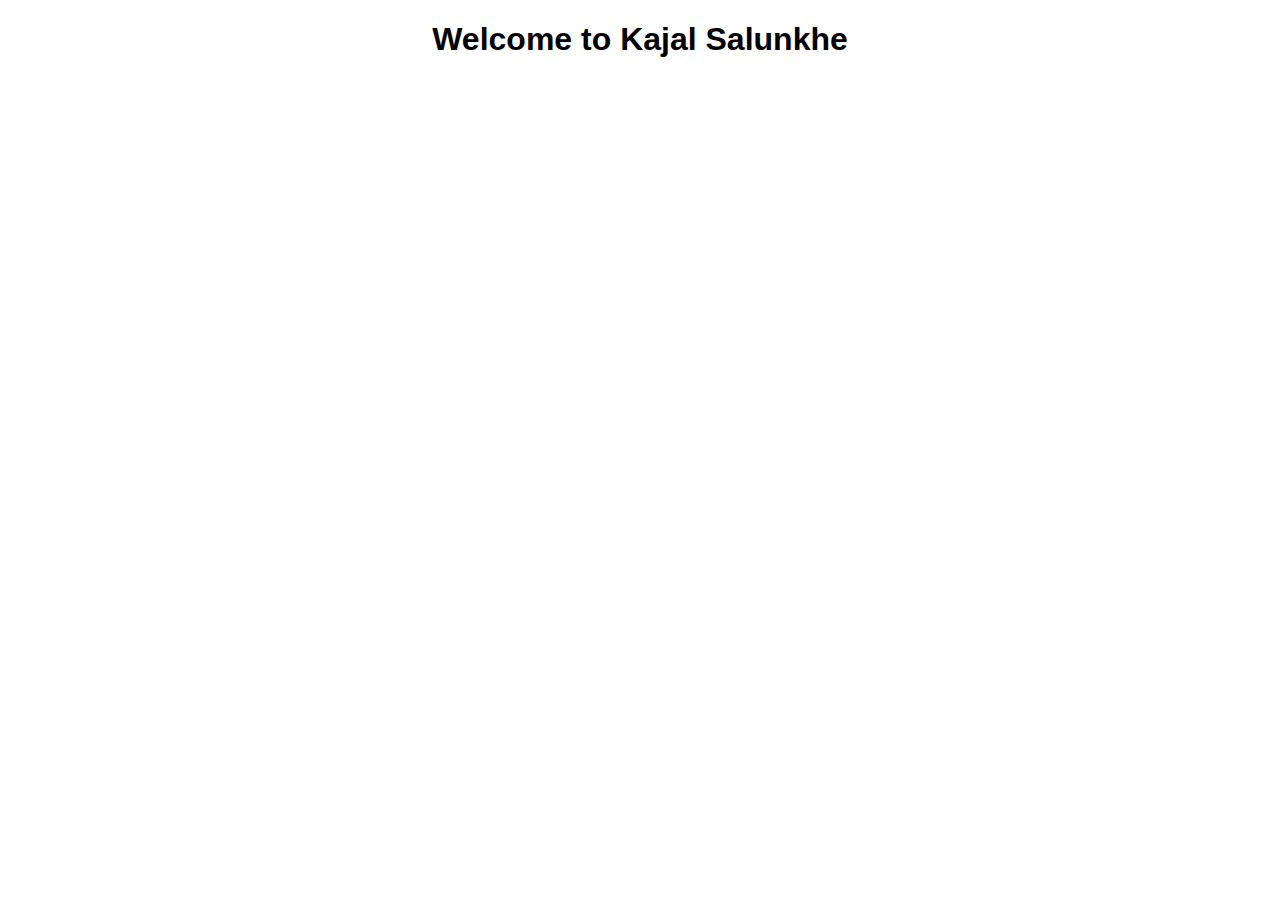
<file: index.html>
<!DOCTYPE html>
<html lang="en">
<head>
    <meta charset="UTF-8">
    <meta name="viewport" content="width=device-width, initial-scale=1.0">
    <title>Wait Kajal (BLD)</title>
    <style>
        body {
            font-family: Arial, sans-serif;
            text-align: center;
        }
        #countdown {
            font-size: 24px;
            margin-top: 50px;
        }
    </style>
</head>
<body>
    <h1>Welcome to Kajal Salunkhe</h1>
    <div id="countdown"></div>

    <script>
        // Set the date for when the website will reveal the main page
        var revealDate = new Date("september 11, 2024 00:00:00").getTime();

        // Update the countdown every second
        var countdown = setInterval(function() {
            // Get the current date and time
            var now = new Date().getTime();
            
            // Calculate the time remaining until revealDate
            var timeRemaining = revealDate - now;
            
            // Calculate days, hours, minutes, and seconds
            var days = Math.floor(timeRemaining / (1000 * 60 * 60 * 24));
            var hours = Math.floor((timeRemaining % (1000 * 60 * 60 * 24)) / (1000 * 60 * 60));
            var minutes = Math.floor((timeRemaining % (1000 * 60 * 60)) / (1000 * 60));
            var seconds = Math.floor((timeRemaining % (1000 * 60)) / 1000);
            
            // Display the countdown
            document.getElementById("countdown").innerHTML = "Please wait for the right time. Time remaining: " + days + "d " + hours + "h " + minutes + "m " + seconds + "s ";
            
            // When the countdown is finished, display the main page
            if (timeRemaining <= 0) {
                clearInterval(countdown);
                document.getElementById("countdown").innerHTML = "Redirecting to the main page...";
                // Redirect to the main page or show/hide content as needed
                window.location.href = "main-page.html"; // Uncomment this line to redirect
            }
        }, 1000);
    </script>
</body>
</html>
</file>
